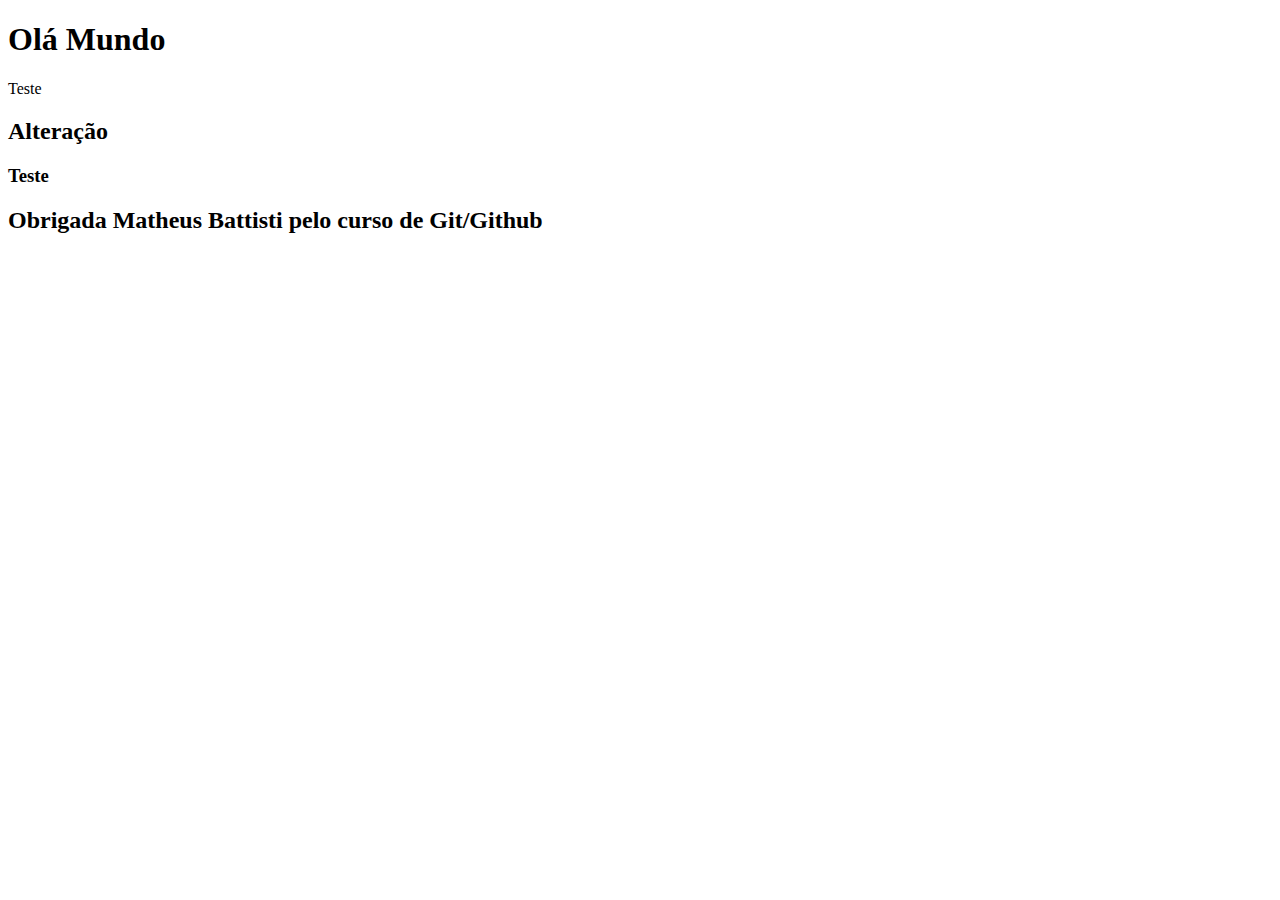
<file: index.html>
<!DOCTYPE html>
<html lang="en">
<head>
    <meta charset="UTF-8">
    <meta http-equiv="X-UA-Compatible" content="IE=edge">
    <meta name="viewport" content="width=device-width, initial-scale=1.0">
    <title>Document</title>
</head>
<body>
    
    <h1>Olá Mundo</h1>
    <p>Teste</p>
    <h2>Alteração</h2>
    <h3>Teste</h3>
    <h2>Obrigada Matheus Battisti pelo curso de Git/Github</h2>

</body>
</html>
</file>
